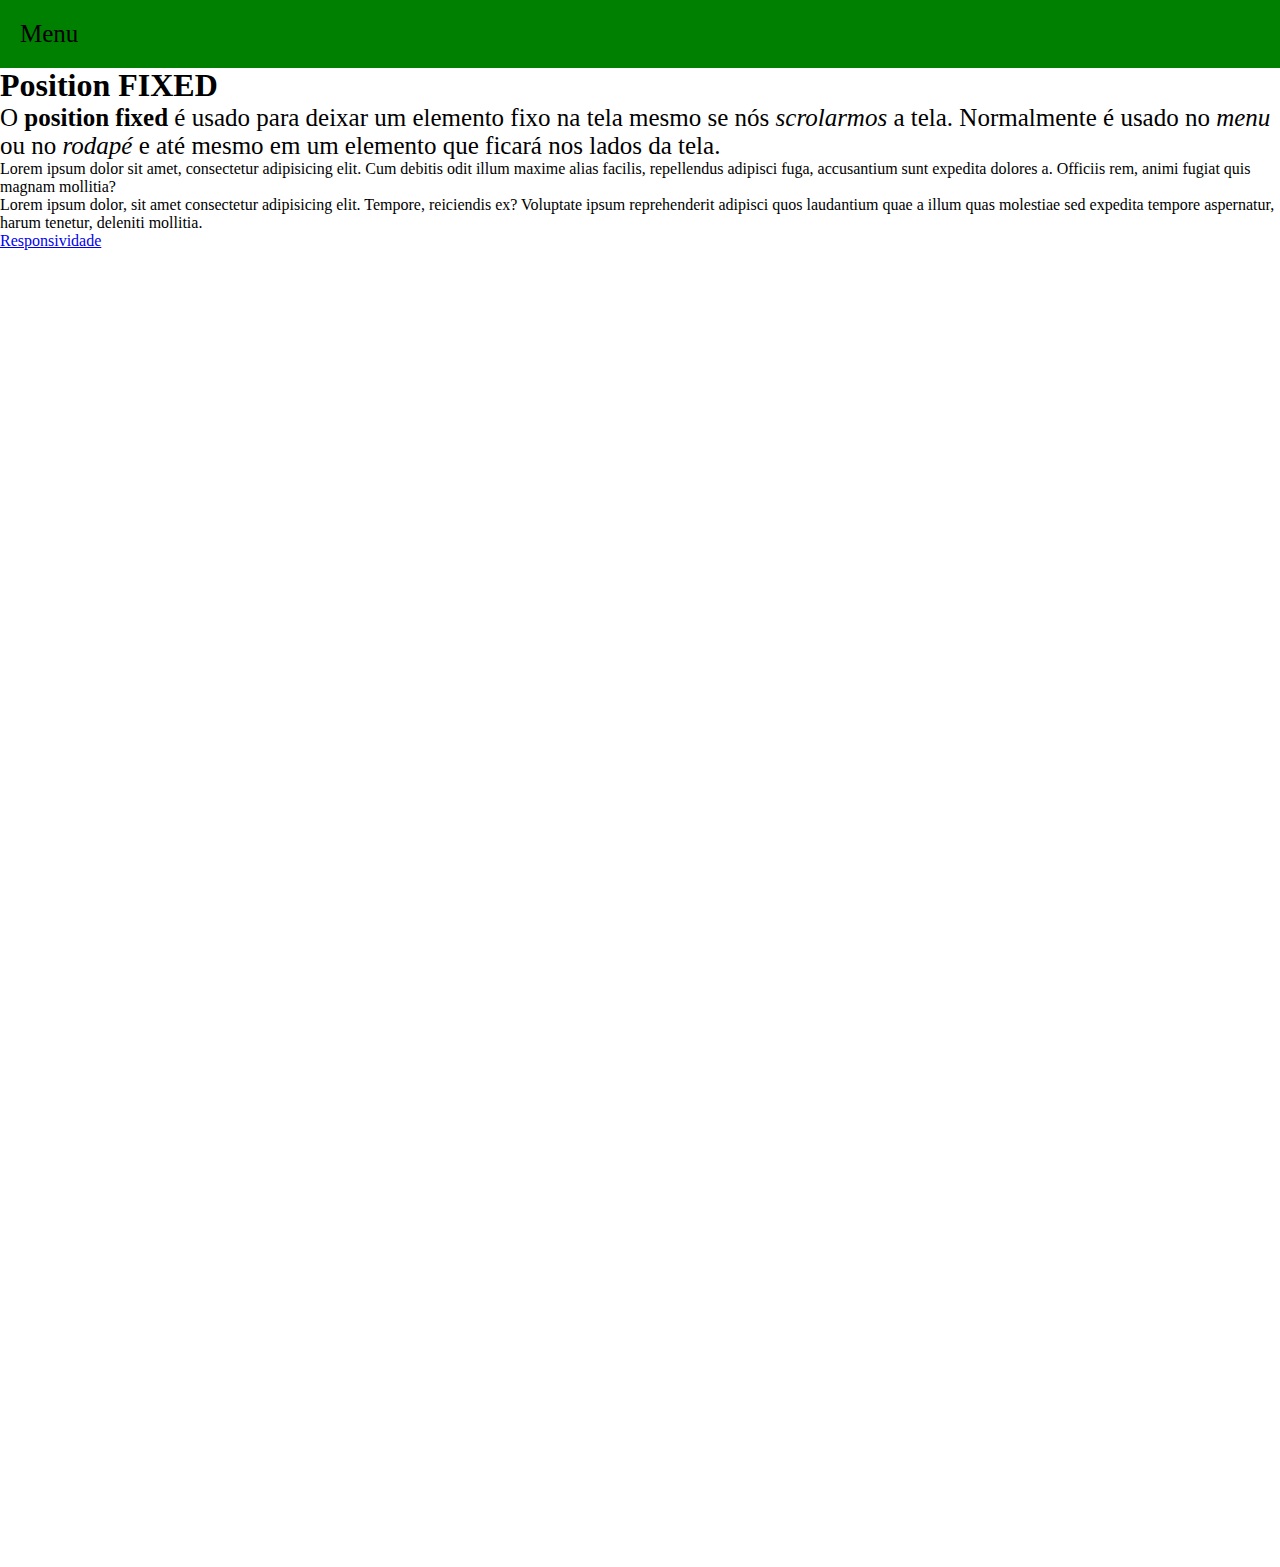
<file: index.html>
<!DOCTYPE html>
<html lang="en">
<head>
    <meta charset="UTF-8">
    <meta name="viewport" content="width=device-width, initial-scale=1.0">
    <title>Dev Quest: Position Fixed</title>

    <link rel="stylesheet" href="style.css">
</head>
<body>
    <header>
        <nav>
            Menu
        </nav>
    </header>

    <main>
        <h1>Position FIXED</h1>

        <p class="principal">O <strong>position</strong> <strong>fixed</strong> é usado para deixar um elemento fixo na tela mesmo se nós <em>scrolarmos</em> a tela. Normalmente é usado no <em>menu</em> ou no <em>rodapé</em> e até mesmo em um elemento que ficará nos lados da tela.</p>

        <p>Lorem ipsum dolor sit amet, consectetur adipisicing elit. Cum debitis odit illum maxime alias facilis, repellendus adipisci fuga, accusantium sunt expedita dolores a. Officiis rem, animi fugiat quis magnam mollitia?</p>

        <p>Lorem ipsum dolor, sit amet consectetur adipisicing elit. Tempore, reiciendis ex? Voluptate ipsum reprehenderit adipisci quos laudantium quae a illum quas molestiae sed expedita tempore aspernatur, harum tenetur, deleniti mollitia.</p>
    </main>

    <a href="./responsividade.html">Responsividade</a>
</body>
</html>
</file>
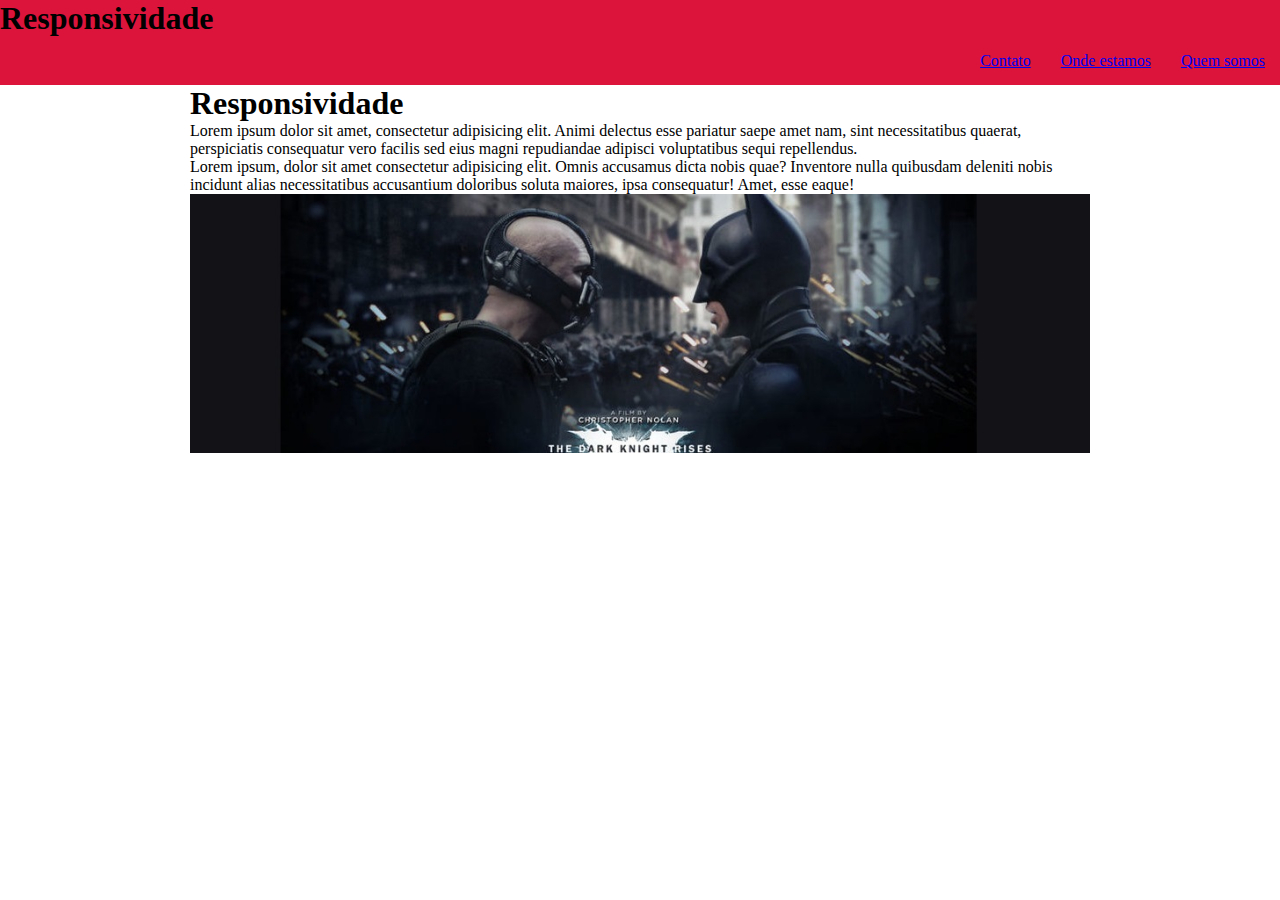
<file: responsividade.html>
<!DOCTYPE html>
<html lang="en">
  <head>
    <meta charset="UTF-8" />
    <meta name="viewport" content="width=device-width, initial-scale=1.0" />
    <title>Responsividade</title>

    <link rel="stylesheet" href="./responsividade.css" />
  </head>
  <body>
    <header>
      <h1>Responsividade</h1>
      <nav>
        <ul>
          <li><a href="#quem-somos">Quem somos</a></li>
          <li><a href="#onde-estamos">Onde estamos</a></li>
          <li><a href="#contato">Contato</a></li>
        </ul>
      </nav>
    </header>

    <main>
      <h1>Responsividade</h1>
      <p>
        Lorem ipsum dolor sit amet, consectetur adipisicing elit. Animi delectus
        esse pariatur saepe amet nam, sint necessitatibus quaerat, perspiciatis
        consequatur vero facilis sed eius magni repudiandae adipisci
        voluptatibus sequi repellendus.
      </p>
      <p>
        Lorem ipsum, dolor sit amet consectetur adipisicing elit. Omnis
        accusamus dicta nobis quae? Inventore nulla quibusdam deleniti nobis
        incidunt alias necessitatibus accusantium doloribus soluta maiores, ipsa
        consequatur! Amet, esse eaque!
      </p>

      <div class="image">
        <picture>
          <source
            srcset="./images/batman-pequena.jpg"
            media="(max-width: 600px)"
          />

          <img src="./images/batman.jpg" alt="responsividade" />
        </picture>
      </div>
    </main>
  </body>
</html>
</file>
<file: style.css>
* {
    margin: 0;
}

body {
    height: 1500px;
    padding-top: 67px;
}

header {
    font-size: 25px;
    position: fixed;
    background-color: #008000;
    width: 100%;
    padding: 20px;
    top: 0;
}

.principal {
    font-size: 25px;
}
</file>
<file: responsividade.css>
* {
    padding: 0;
    margin: 0;
}

header {
    background-color: #dc143c;
    display: inline-block;
    width: 100%;
}

header li {
    float: right;
    padding: 15px;
    list-style-type: none;
}

main {
    max-width: 900px;
    min-width: 320px;
    margin: 0 auto;
}

.image img {
    width: 100%;
}

@media (max-width: 576px) {
    header {
        background-color: #DAF0FF;
        text-align: center;
    }

    header li {
        float: none;
    }
}
</file>
